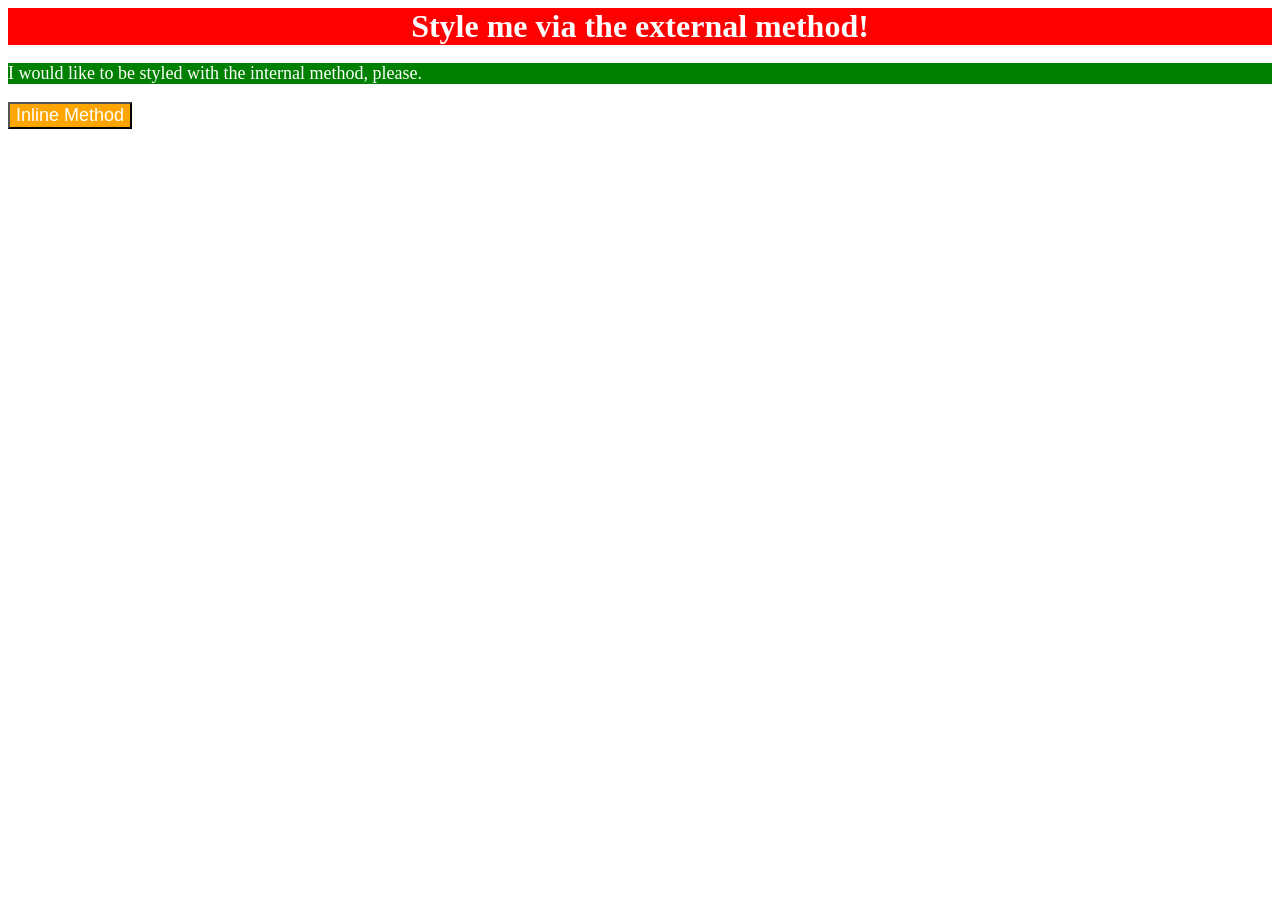
<file: foundations/intro-to-css/01-css-methods/index.html>
<!DOCTYPE html>
<html lang="en">
  <head>
    <style>
      p{
        background-color: green;
        color:white;
        font-size:18px;
      }
    </style>
    <meta charset="UTF-8">
    <meta http-equiv="X-UA-Compatible" content="IE=edge">
    <meta name="viewport" content="width=device-width, initial-scale=1.0">
    <link rel="stylesheet" href="styles.css">
    <title>Methods for Adding CSS</title>
  </head>
  <body>
    <div>Style me via the external method!</div>
    <p>I would like to be styled with the internal method, please.</p>
    <button style ="background-color: orange; color:white; font-size: 18px;">Inline Method</button>
  </body>
</html>
</file>
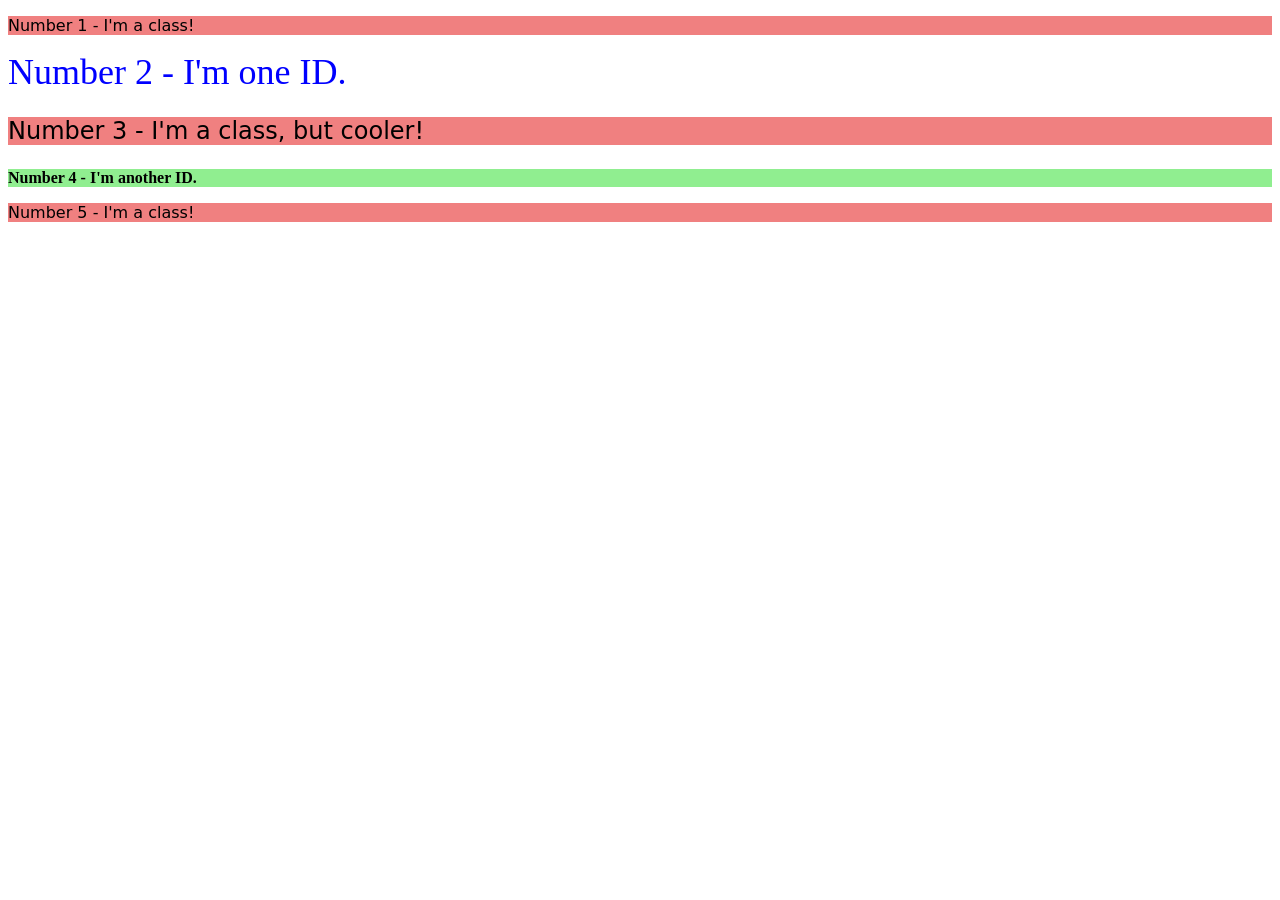
<file: foundations/intro-to-css/02-class-id-selectors/index.html>
<!DOCTYPE html>
<html lang="en">
  <head>
    <meta charset="UTF-8">
    <meta http-equiv="X-UA-Compatible" content="IE=edge">
    <meta name="viewport" content="width=device-width, initial-scale=1.0">
    <title>Class and ID Selectors</title>
    <link rel="stylesheet" href="style.css">
  </head>
  <body>
    <p class="child">Number 1 - I'm a class!</p>
    <div id="number2">Number 2 - I'm one ID.</div>
    <p class="parent" id="third">Number 3 - I'm a class, but cooler!</p>
    <div id="number4">Number 4 - I'm another ID.</div>
    <p class="child">Number 5 - I'm a class!</p>
  </body>
</html>
</file>
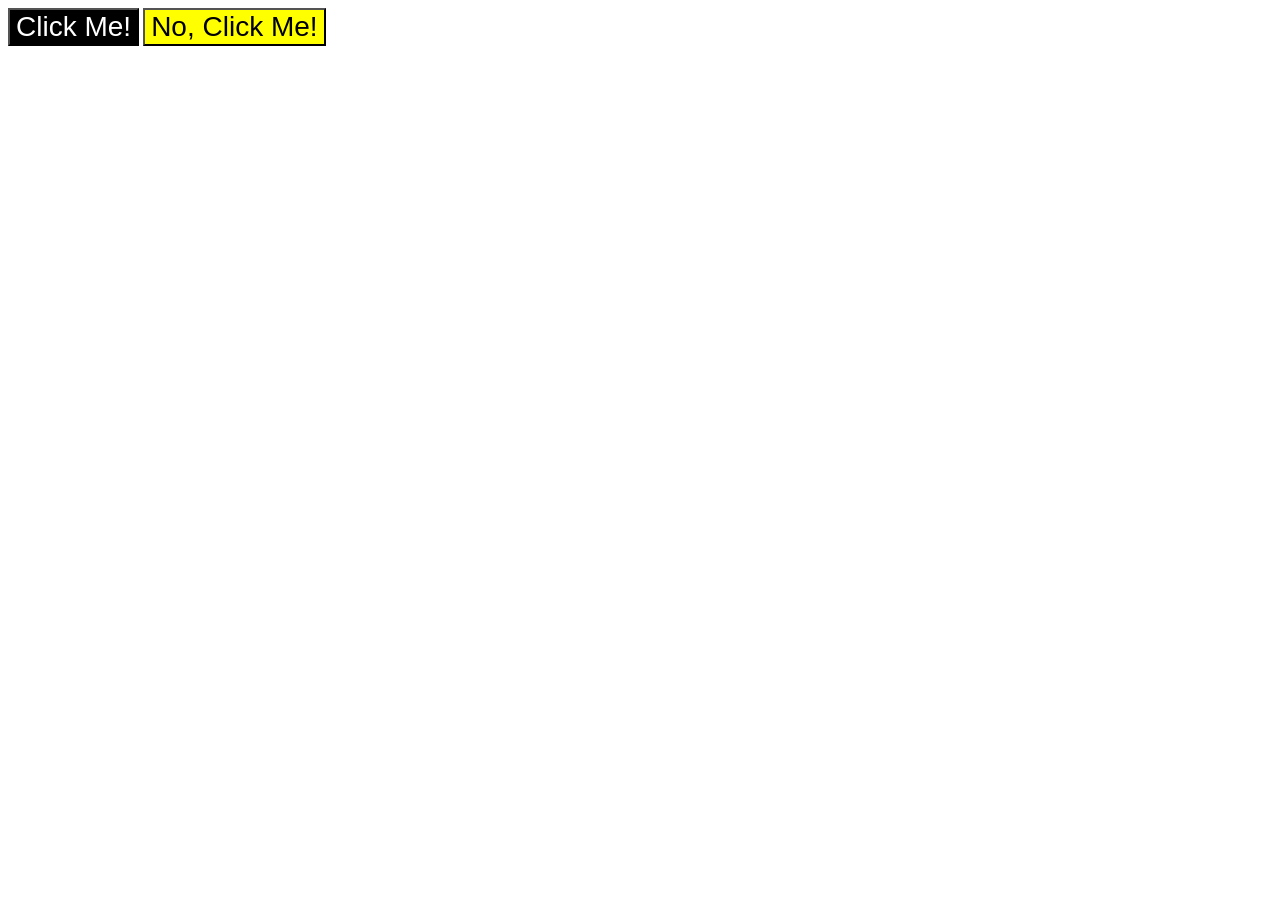
<file: foundations/intro-to-css/03-grouping-selectors/index.html>
<!DOCTYPE html>
<html lang="en">
  <head>
    <meta charset="UTF-8">
    <meta http-equiv="X-UA-Compatible" content="IE=edge">
    <meta name="viewport" content="width=device-width, initial-scale=1.0">
    <title>Grouping Selectors</title>
    <link rel="stylesheet" href="style.css">
  </head>
  <body>
    <button class="shared black">Click Me!</button>
    <button class="shared yellow">No, Click Me!</button>
  </body>
</html>
</file>
<file: foundations/intro-to-css/01-css-methods/styles.css>
div{
    color: white;
    background-color: red;
    font-size:32px;
    text-align: center;
    font-weight: bold;
}
</file>
<file: foundations/intro-to-css/02-class-id-selectors/style.css>
/* Add CSS Styling */
#number2{
    color: blue;
    font-size:36px;
}
#number4{
    background-color: lightgreen;
    font-weight:bold;
    font: size 24px;
    color:black;
}
#third{
    font-size:24px;
}
.parent,
.child{
background-color: lightcoral;
font-family:Verdana, DejaVu Sans, sans-serif;
}
</file>
<file: foundations/intro-to-css/03-grouping-selectors/style.css>
/* - **The first element**: a black background and white text
- **The second element**: a yellow background
- **Both elements**: a font size of 28px and a list of fonts containing `Helvetica` and `Times New Roman`, with `sans-serif` as a fallback */
.shared{
font-size:28px;
font-family:  Helvetica, Times New Roman, sans-serif;
}
.yellow{
background-color: yellow;
}
.black{
background-color: black;
color:white;
}
</file>
